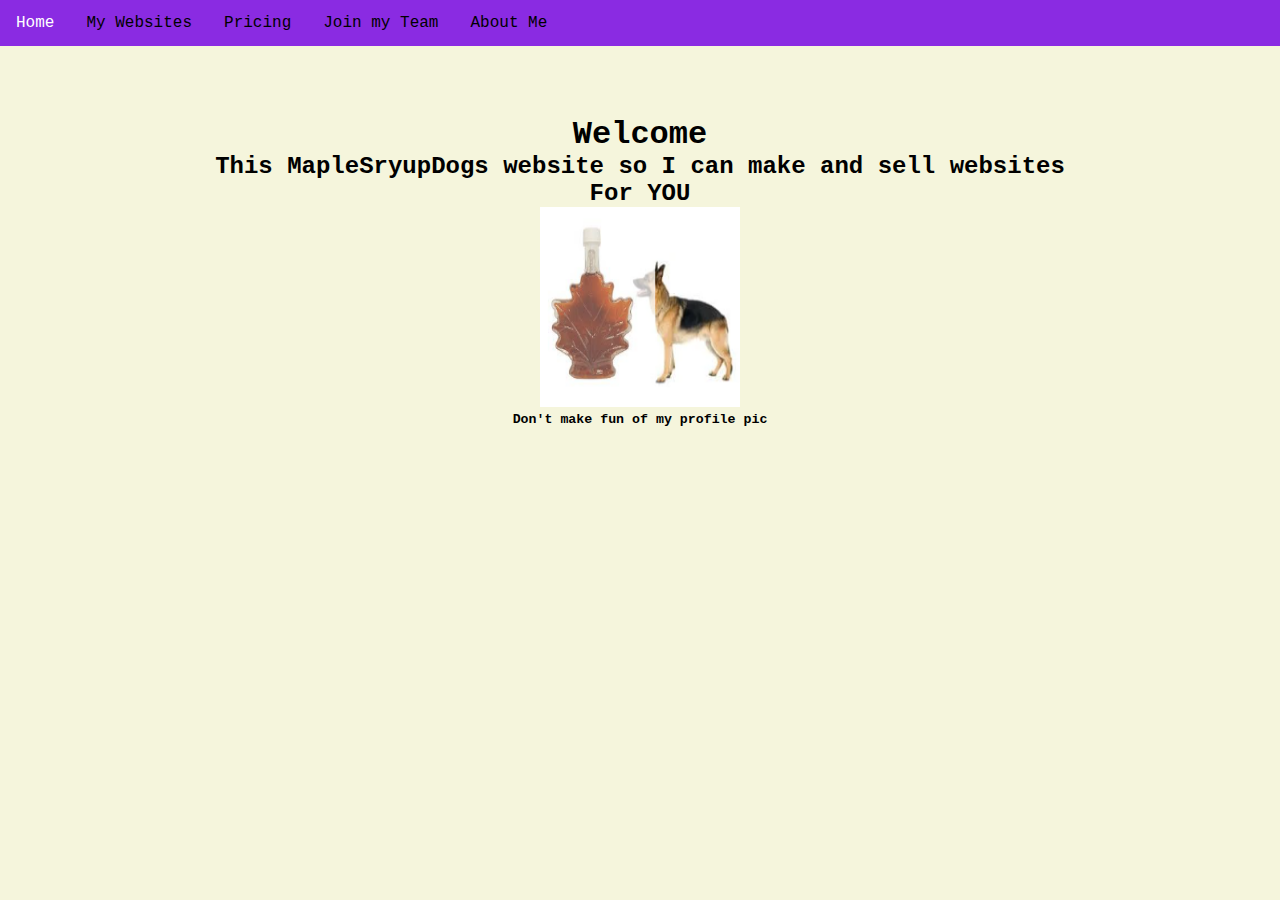
<file: index.html>
<!DOCTYPE html>
<html>
<head>
    <meta name="viewport" content="width=device-width, initial-scale=1.0">
    <title>Home</title>
    <link rel="stylesheet" href="style.css">
    <link rel="icon" type="image/x-icon" href="maple-syrup.png">
</head>
<body>

    
    <ul>
        <li><a href="index.html">Home</a></li>
        <li><a href="W.html">My Websites</a></li>
        <li><a href="P.html">Pricing</a></li>
        <li><a href="J.html">Join my Team</a></li>
        <li><a href="A.html">About Me</a></li>
    </ul>
    <div class="text">
        <h1>Welcome</h1>
        <h2>This MapleSryupDogs website so I can make and sell websites</h2>
        <h2>For YOU</h2>
        <img src="Profile.png" alt="" width="600" height="400">
        <h5>Don't make fun of my profile pic</h5>
        </div>


    <script async src="https://pagead2.googlesyndication.com/pagead/js/adsbygoogle.js?client=ca-pub-2206295114858358"
     crossorigin="anonymous"></script>
    
</body>
</html>
</file>
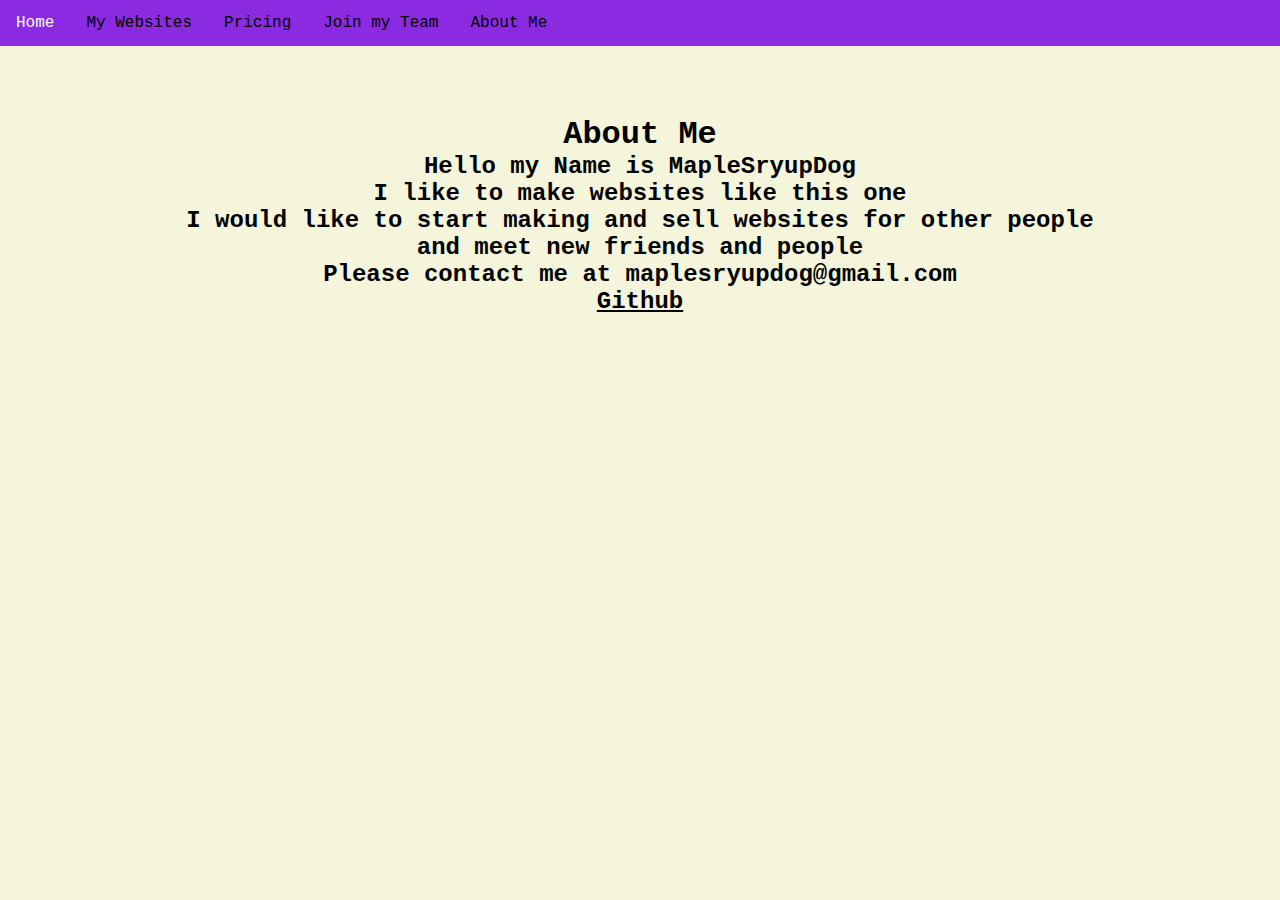
<file: A.html>
<!DOCTYPE html>
<html>
<head>
    <meta name="viewport" content="width=device-width, initial-scale=1.0">
    <title>About Me</title>
    <link rel="stylesheet" href="style.css">
    <link rel="icon" type="image/x-icon" href="maple-syrup.png">
</head>
<body>
   

    <ul>
        <li><a href="index.html">Home</a></li>
        <li><a href="W.html">My Websites</a></li>
        <li><a href="P.html">Pricing</a></li>
        <li><a href="J.html">Join my Team</a></li>
        <li><a href="A.html">About Me</a></li>
    </ul>

    <div class="text">
        <h1>About Me</h1>
        <h2>Hello my Name is MapleSryupDog</h2>
        <h2>I like to make websites like this one</h2>
        <h2>I would like to start making and sell websites for other people</h2>
        <h2> and meet new friends and people</h2>
        <h2>Please contact me at maplesryupdog@gmail.com</h2>
        <h2><a href="https://github.com/MapleSryupDog/MapleSryupDog">Github</a></h2>
    </div>
</body>
</html>
</file>
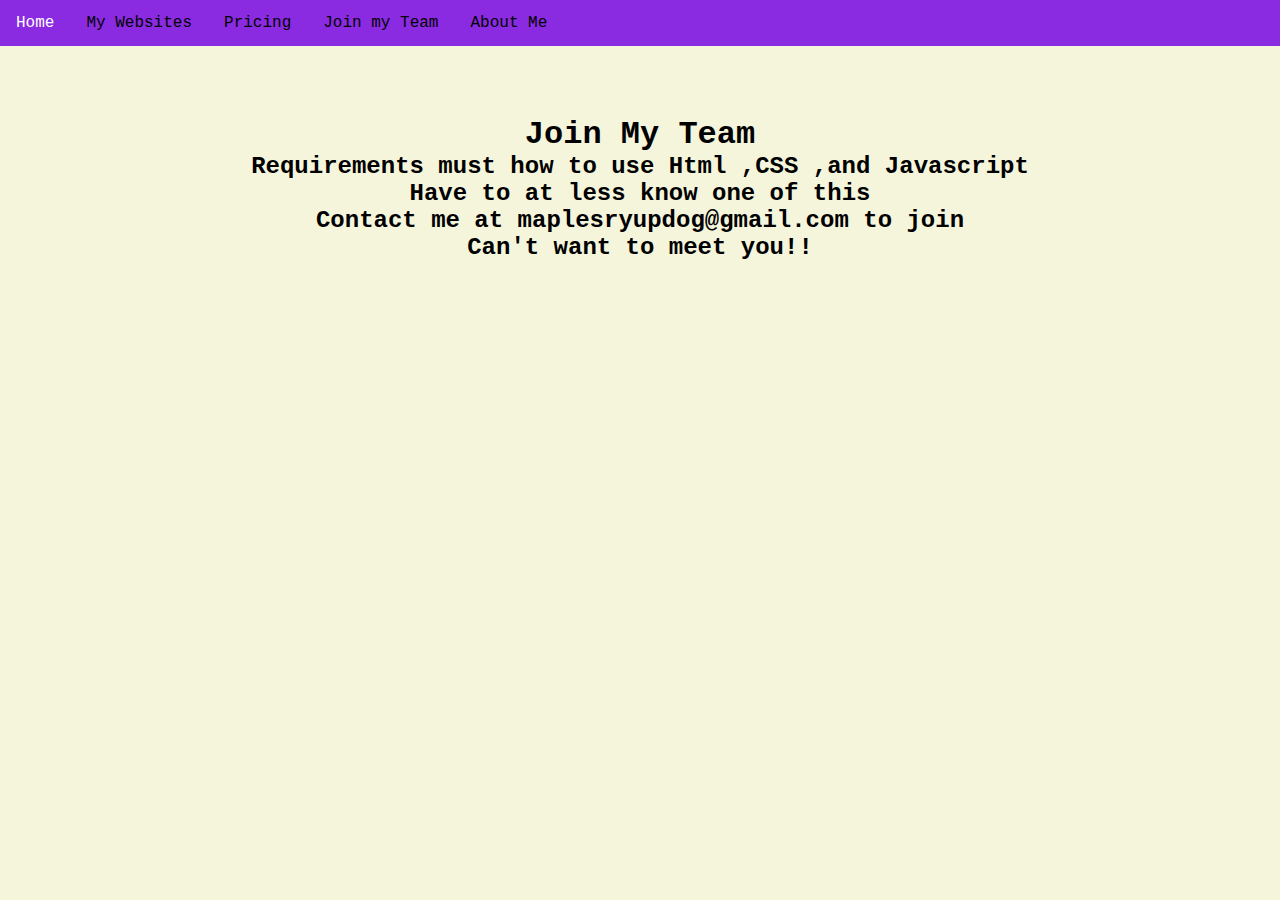
<file: J.html>
<!DOCTYPE html>
<html>
<head>
    <meta name="viewport" content="width=device-width, initial-scale=1.0">
    <title>Join My Team</title>
    <link rel="stylesheet" href="style.css">
    <link rel="icon" type="image/x-icon" href="maple-syrup.png">
</head>
<body>
   
    <ul>
        <li><a href="index.html">Home</a></li>
        <li><a href="W.html">My Websites</a></li>
        <li><a href="P.html">Pricing</a></li>
        <li><a href="J.html">Join my Team</a></li>
        <li><a href="A.html">About Me</a></li>
    </ul>

    <div class="text">
        <h1>Join My Team</h1>
        <h2>Requirements must how to use Html ,CSS ,and Javascript</h2>
        <h2>Have to at less know one of this</h2>
        <h2>Contact me at maplesryupdog@gmail.com to join</h2>
        <h2>Can't want to meet you!!</h2>
    </div>
</body>
</html>
</file>
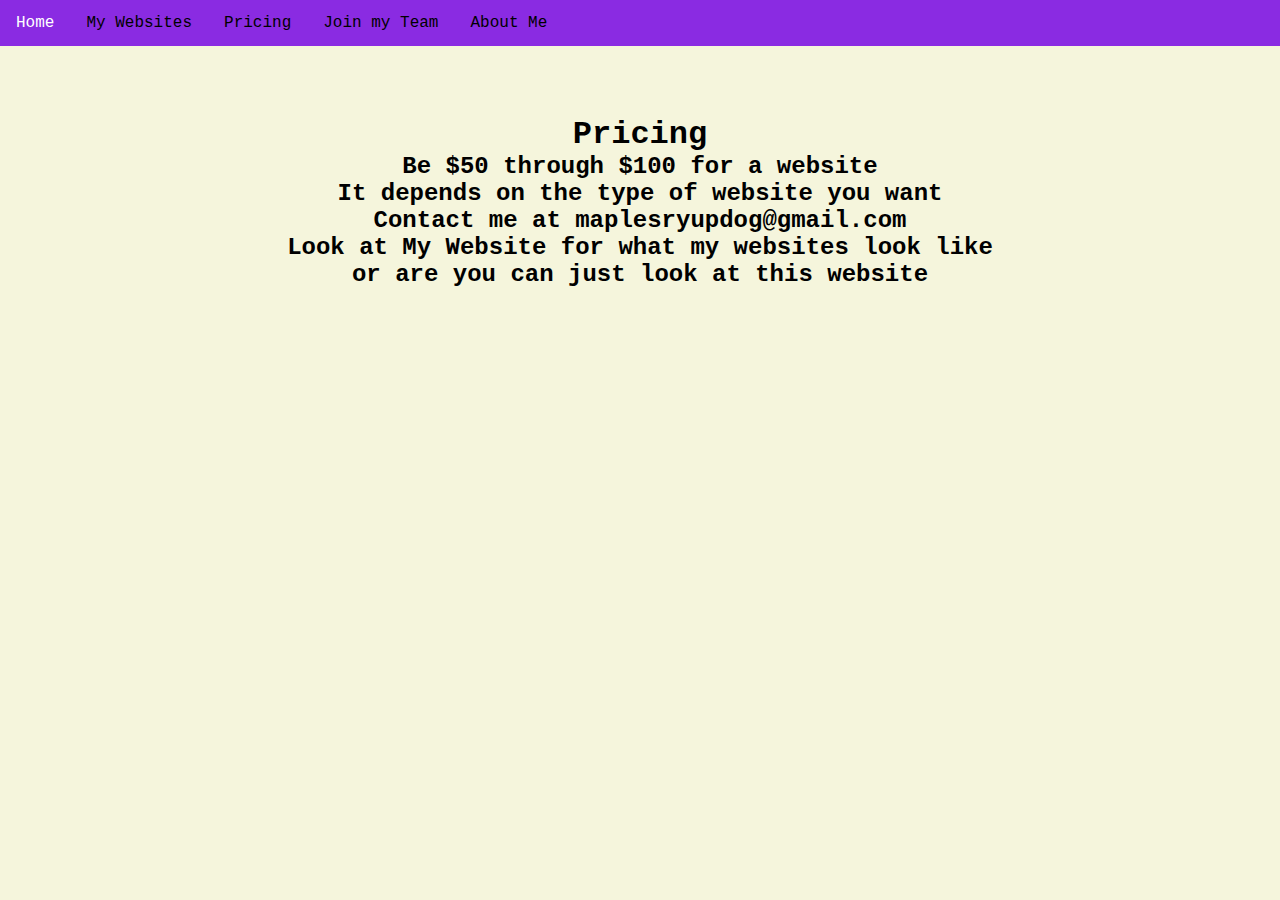
<file: P.html>
<!DOCTYPE html>
<html>
<head>
    <meta name="viewport" content="width=device-width, initial-scale=1.0">
    <title>Pricing</title>
    <link rel="stylesheet" href="style.css">
    <link rel="icon" type="image/x-icon" href="maple-syrup.png">
</head>
<body>
  

    <ul>
        <li><a href="index.html">Home</a></li>
        <li><a href="W.html">My Websites</a></li>
        <li><a href="P.html">Pricing</a></li>
        <li><a href="J.html">Join my Team</a></li>
        <li><a href="A.html">About Me</a></li>
    </ul>

    <div class="text">
        <h1>Pricing</h1>
        <h2>Be $50 through $100 for a website</h2>
        <h2>It depends on the type of website you want</h2>
        <h2>Contact me at maplesryupdog@gmail.com</h2>
        <h2>Look at My Website for what my websites look like</h2>
        <h2>or are you can just look at this website</h2>
    </div>
</body>
</html>
</file>
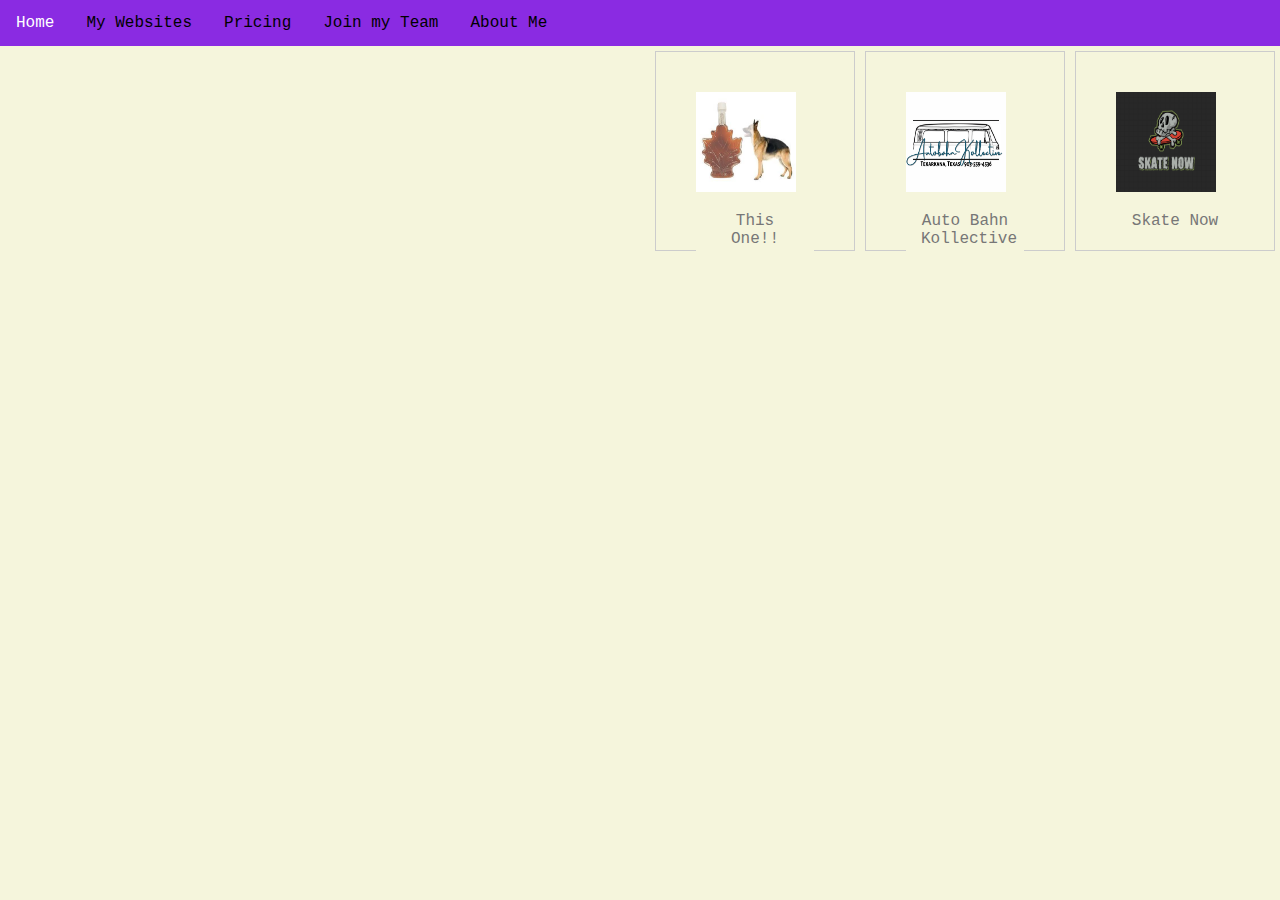
<file: W.html>
<!DOCTYPE html>
<html>
<head>
    <meta name="viewport" content="width=device-width, initial-scale=1.0">
    <title>My Websites</title>
    <link rel="stylesheet" href="style.css">
    <link rel="icon" type="image/x-icon" href="maple-syrup.png">
</head>
<body>
   

    <ul>
        <li><a href="index.html">Home</a></li>
        <li><a href="W.html">My Websites</a></li>
        <li><a href="P.html">Pricing</a></li>
        <li><a href="J.html">Join my Team</a></li>
        <li><a href="A.html">About Me</a></li>
    </ul>
</body>
</html>

<div id="myMenu">
    <div class="gallery">
      <a href="https://maplesryupdog.github.io/Skate.now/">
        <img src="logo.png" alt="" width="600" height="400">
      </a>
      <div class="desc">Skate Now</div>
    </div>
    
    <div class="gallery">
      <a href="https://autobahnkollective.netlify.app/index.html">
        <img src="Icon.png" alt="" width="700" height="500">
      </a>
      <div class="desc">Auto Bahn Kollective</div>
    </div>

    <div class="gallery">
      <a href="https://www.youtube.com/watch?v=xm3YgoEiEDc">
        <img src="Profile.png" alt="" width="600" height="400">
      </a>
      <div class="desc">This One!!</div>
    </div>
</div>
</file>
<file: style.css>
*{
    margin: 0;
    padding: 0;
    box-sizing: border-box;
    background-color: beige;
    font-family: 'Courier New', Courier, monospace;
}

ul {
    list-style-type: none;
    margin: 0;
    padding: 0;
    overflow: hidden;
    background-color: blueviolet;
  }
  
  li {
    float: left;
  }
  
  li a {
    display: block;
    background-color: blueviolet;
    color: rgb(0, 0, 0);
    text-align: center;
    padding: 14px 16px;
    text-decoration: none;
  }
  
  /* Change the link color to #111 (black) on hover */
  li a:hover {
    background-color: blueviolet;
    color: white;
  }
  
  .gallery{
    color: #777;
    padding: 40px;
    width: 50px;
    height: 200px;
}
  div.gallery {
    margin: 5px;
    border: 1px solid #ccc;
    float: right;
    width: 200px;
  }
  
  div.gallery:hover {
    border: 1px solid #777;
  }
  
  div.gallery img {
    width: 100px;
    height: 100px;
  }
  
  div.desc {
    padding: 15px;
    text-align: center;
  }

 .myMenu{
  float: right;
  }

  .text{
    color: black;
    padding: 70px 0;
    text-align: center;
  }
  img{
    width: 200px;
    height: 200px;
  }
  a{
    color: black;
  }
</file>
